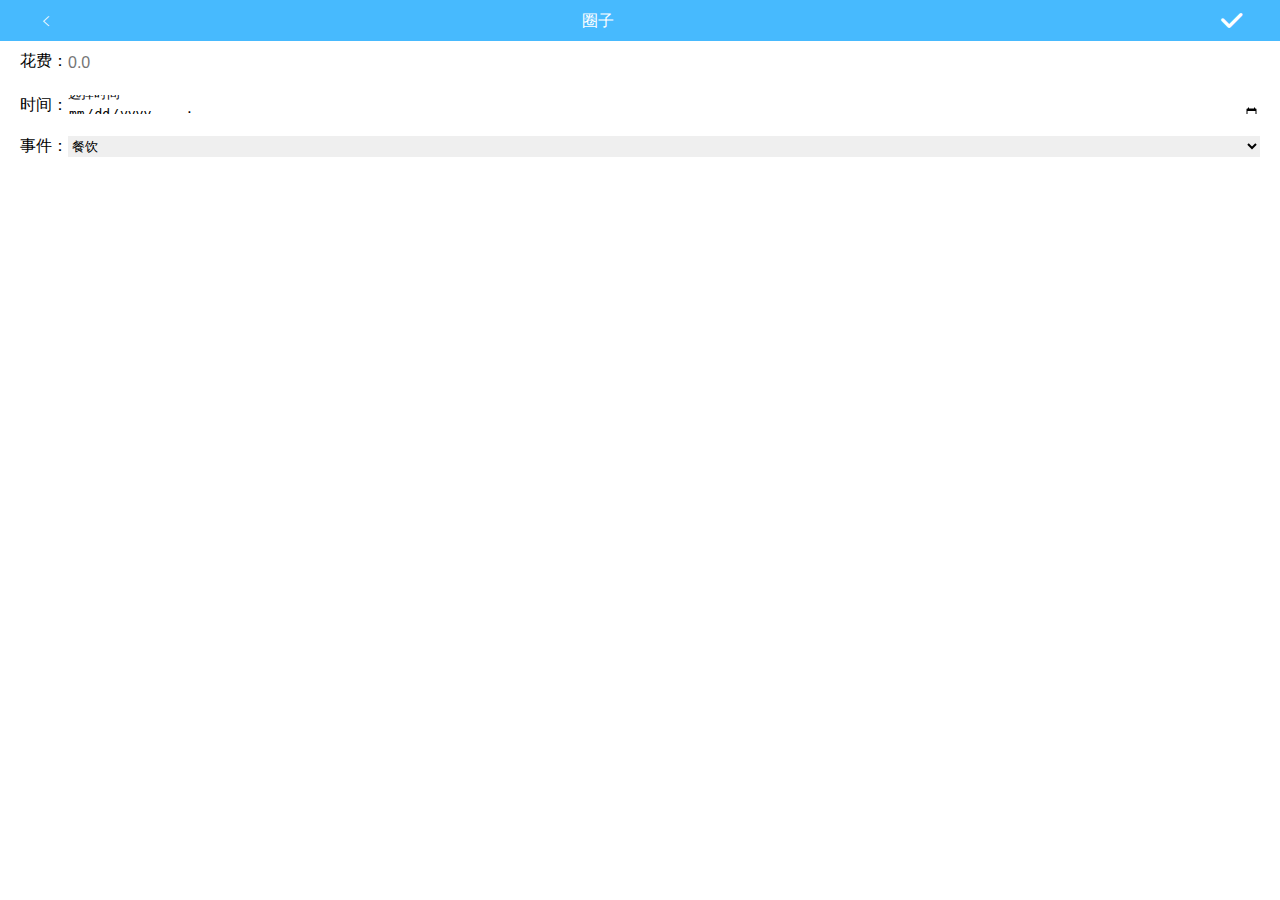
<file: add.html>
<html lang="en">
<head>
    <meta charset="UTF-8">
    <title>记习惯</title>
    <meta name="viewport" content="width=device-width,initial-scale=1,user-scalable=0">
    <link href="css/index.css" rel="stylesheet" type="text/css">
    <link href="css/base.css" rel="stylesheet" type="text/css">
    <link href="css/add.css" rel="stylesheet" type="text/css">
    <link rel="stylesheet" type="text/css" href="css/iconfont.css">
</head>
<body>
<div class="topbar">
    <a class="left" href="index.html">
        <i class="iconfont">&#xe620;</i>
    </a>
    <div class="center">圈子</div>
    <a class="right">
        <i class="iconfont">&#xe603;</i>
    </a>
</div>
<div class="menu_hold"></div>

<div class="timeInput">
    <div>花费：</div>
    <input type="number" class="moning-input" placeholder="0.0">
</div>
<div class="timeInput">
    <div>时间：</div>
    <input type="datetime-local" class="moning-input" placeholder="选择时间">
</div>
<div class="timeInput">
    <div>事件：</div>
    <select class="moningSelect">
        <option>餐饮</option>
        <option>交通</option>
        <option>购物</option>
        <option>娱乐</option>
        <option>医教</option>
        <option>居家</option>
        <option>投资</option>
        <option>人情</option>
        <option>生意</option>
    </select>
</div>


<div class="loading">
    <i class="iconfont">&#xe603;</i>
    <div class="text">添加成功</div>
</div>
<div class="loading working">
    <i class="iconfont">&#xe603;</i>

    <div class="text">加载中</div>
</div>


<div class="menu_hold"></div>
<script src="js/jquery-3.2.1.min.js"></script>
<script src="js/SQuery.js"></script>
<script src="js/add.js"></script>
</body>
</html>
</file>
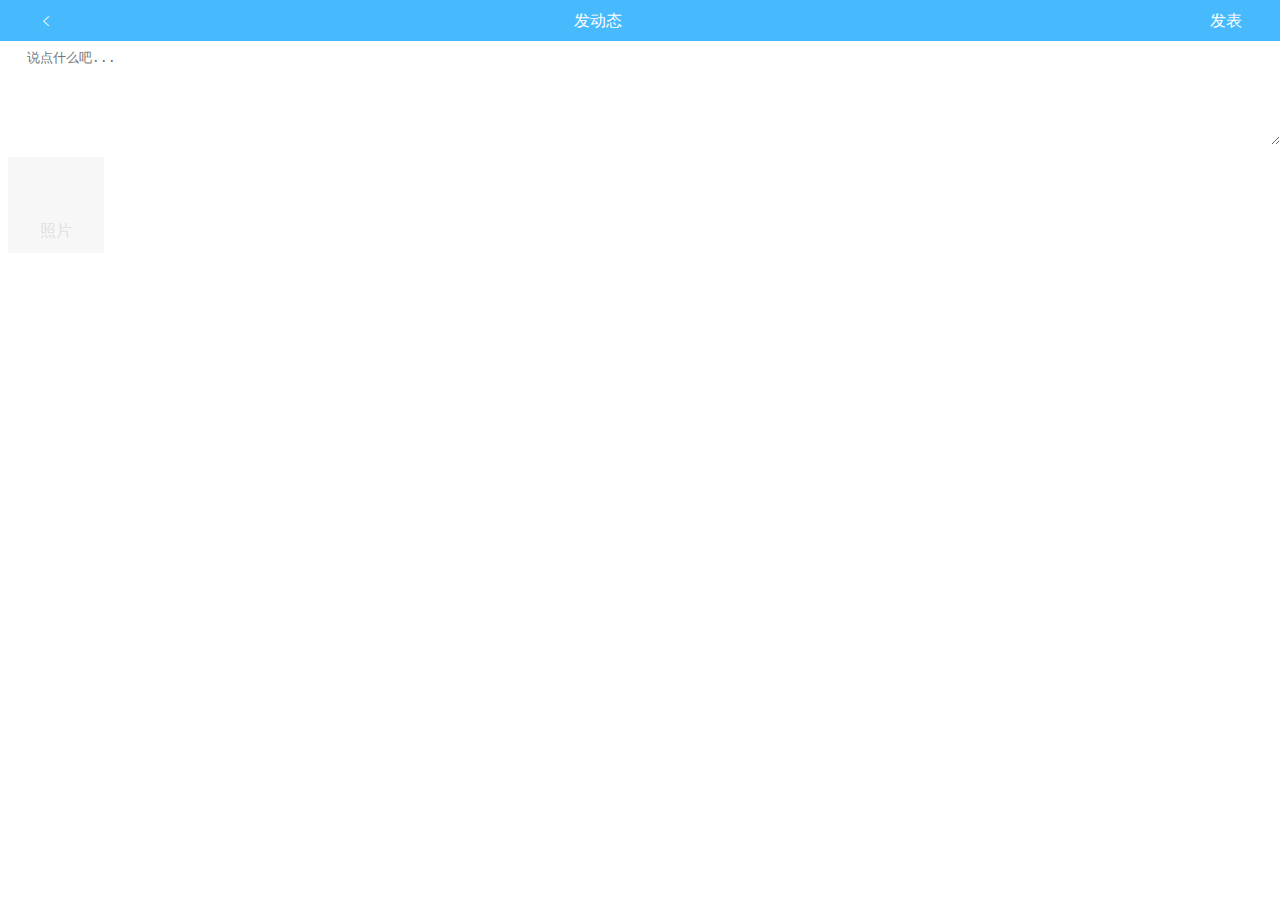
<file: circle_add.html>
<!DOCTYPE html>
<html lang="en">
<head>
    <meta charset="UTF-8">
    <title>发动态</title>
    <meta name="viewport" content="width=device-width,initial-scale=1,user-scalable=0">
    <link href="css/base.css" rel="stylesheet" type="text/css">
    <link href="css/iconfont.css" rel="stylesheet" type="text/css">
    <link href="css/circle_add.css" rel="stylesheet" type="text/css">
</head>
<body>
<div class="topbar">
    <a class="left" href="circle.html">
        <i class="iconfont">&#xe620;</i>
    </a>
    <div class="center">发动态</div>
    <div class="right">
        发表
    </div>
</div>
<div class="menu_hold"></div>
<div class="addArea">
    <textarea placeholder="说点什么吧..." id="addText" value="txt" name="txtInput"></textarea>
    <div class="selectPics">
        <div class="pics_button">
            <div class="camara">
                <i class="iconfont icon_camara">&#xe60e;</i>
            </div>
            <div class="hint">照片</div>
            <input type="file" class="picInput" onchange="imageUpload(this)" multiple="multiple">
        </div>
    </div>
</div>

<script src="js/jquery-3.2.1.min.js"></script>
<script>
    var selectPics = document.getElementsByClassName("selectPics")[0];
    var imgArray = [];

    document.getElementsByClassName("right")[0].onclick = function () {
        var picData = new FormData();
        imgArray = JSON.stringify(imgArray);
        picData.append('picInput',imgArray);
        picData.append('txtInput',document.getElementById("addText").value);

        $.ajax(
            {
                url:"http://localhost/proxy/sunq/moningNight/app/addshuoshuo.php",
                type:"POST",
                processData: false,
                contentType:false,
                data:picData,
                datatype:"json",
                success:function (ret) {
                    console.log("ajax成功");
                    console.log(JSON.parse(ret));
                }
            }
        );
    }

    /*当input发生改变时，触发此方法。遍历input选中的文件，将文件转成base64字符串存入数组。并将base64转成图片预览*/
    function imageUpload(file) {
        var arrayIndex = 0;
        for(var i=0,f;f=file.files[i];i++){
            var fileRader = new FileReader();
            fileRader.readAsDataURL(f);
            fileRader.onload = function (event) {
                imgArray.push(event.target.result);
                drawPic(event.target.result,arrayIndex,imgArray);
                arrayIndex++;
            }
        }
    }
    /*预览照片。动态生成放图片的div，以及取消图片的按钮。当点击取消时，删掉对应图片以及存base64字符串的数组对应的字符串*/
    function drawPic(url,arrayIndex,imgArray) {
        /*动态生成div*/
        var createImgDiv = document.createElement("div");
        createImgDiv.className = "createImgDiv";
        createImgDiv.id = "createImgDiv" + arrayIndex;
        /*动态生成img*/
        var imageElement = document.createElement("img");
        imageElement.src = url;
        /*动态生成取消按钮*/
        var cancelButton = document.createElement("div");
        cancelButton.className = "cancelButton";
        cancelButton.id = "cancelButton" + arrayIndex;

        /*img放在div中*/
        createImgDiv.append(imageElement);
        createImgDiv.append(cancelButton);

        /*放着图片的div放在指定位置*/
        selectPics.prepend(createImgDiv);

        document.getElementById("cancelButton"+arrayIndex).onclick = function () {
            document.getElementById("createImgDiv"+arrayIndex).style.display = "none";
            console.log(arrayIndex);
//            imgArray.splice(arrayIndex,1);
            delete imgArray[arrayIndex];
            console.log(imgArray);
        };
    }
</script>
</body>
</html>
</file>
<file: css/index.css>
*{
    padding: 0;
    margin: 0;
}
a{
    text-decoration: none;
}
.topPic{
    /*height: 20%;*/
}
.topPic img{
    width: 100%;
    height: 100%;
}
.note{
    width: 80%;
    margin: 10% 10% 0;
    text-align: center;
    background-color: #fdc510;
    padding: 10px 0;
    border-radius: 5px;
    font-weight: bold;
    color: #764e2a;
}
</file>
<file: css/base.css>
*{
    padding: 0;
    margin: 0;
}
a{
    text-decoration: none;
    color: #7d8291;
}

.moning-input{
    flex: 1;
    border: 0;
    outline: 0;
    -webkit-appearance: none;
    background-color: transparent;
    font-size: inherit;
    color: inherit;
    height: 1.47058824em;
    line-height: 1.47058824;
}
.topbar{
    display: flex;
    display: -webkit-flex;
    background-color: #47bafe;
    padding: 8px 3%;
    height: 25px;
    line-height: 25px;
    color: #ffffff;
    position: fixed;
    width: 94%;
}
.topbar a{
    color:white;;
}
.topbar .left{
    width: 7%;
}
.topbar .left img{
    width: 100%;
    height: 100%;
}
.topbar .center{
    -webkit-flex: 1;
    flex: 1;
    text-align: center;
}
.topbar .right{
    width: 14%;
    text-align: right;
}
.topbar .right img{
    width: 100%;
    height: 100%;
}
/*弹框*/
.loading{
    width: 35%;
    position: fixed;
    background: rgba(17, 17, 17, 0.7);
    border-radius: 5px;
    left:50%;
    top:50%;
    transform:translate(-50%,-50%);
    text-align: center;
    color: white;
    padding: 15px 0;
    display: none;
}
.loading .text{
    margin-top: 10px;
}

.working{
    display:none;
}

.menu{
    z-index: 2;
    position: fixed;
    bottom: 0;
    width: 100%;
    display:-webkit-flex;
    display: flex;
    border-top: 1px solid #d5d5d5;
    background-color: white;
    color: #7d8291;
    font-size: 0.7rem;
    padding: 5px 0 3px;
}
.menu .item{
    -webkit-flex: 1;
    flex: 1;
    text-align: center;
}
.menu .selected{
    color: #47bafe;
}
.menu_hold{
    height: 41px;
}
</file>
<file: css/add.css>
.timeInput{
    display: flex;
    vertical-align: middle;
    padding: 10px 20px;
}
.timeInput select{
    flex: 1;
    border: none;
}
input[type="datetime-local"]:before{
    content:attr(placeholder);
}
</file>
<file: css/iconfont.css>
@font-face {font-family: "iconfont";
  src: url('iconfont.eot?t=1503674018277'); /* IE9*/
  src: url('iconfont.eot?t=1503674018277#iefix') format('embedded-opentype'), /* IE6-IE8 */
  url('iconfont.woff?t=1503674018277') format('woff'), /* chrome, firefox */
  url('iconfont.ttf?t=1503674018277') format('truetype'), /* chrome, firefox, opera, Safari, Android, iOS 4.2+*/
  url('iconfont.svg?t=1503674018277#iconfont') format('svg'); /* iOS 4.1- */
}

.iconfont {
  font-family:"iconfont" !important;
  font-size:16px;
  font-style:normal;
  -webkit-font-smoothing: antialiased;
  -moz-osx-font-smoothing: grayscale;
}

.icon-icon14:before { content: "\e620"; }

.icon-add:before { content: "\e61f"; }

.icon-right:before { content: "\e603"; }

.icon-baobiao:before { content: "\e618"; }

.icon-xiguan:before { content: "\e610"; }

.icon-quanzi:before { content: "\e626"; }
</file>
<file: css/circle_add.css>
.addArea{
    padding-top: 0.5rem;

}
.addArea textarea{
    width: 100%;
    height: 6rem;
    text-indent: 2em;
    border: none;
    outline: none;
}
.pics_button{
    background-color: #f7f7f7;
    text-align: center;
    height: 6rem;
    width: 6rem;
    position: relative;
    margin-left: 0.5rem;
    margin-top: 0.5rem;
}
.pics_button .camara{
    /*margin: 1rem;*/
    height: 4rem;
    line-height: 4rem;
    width: 6rem;
    text-align: center;
    color:#e1e1e1;
}
.pics_button .hint{
    width: 6rem;
    height: 2rem;
    color: #e1e1e1;
}
.icon_camara{
    font-size: 2rem;
    margin:1rem 0;
}
.picInput{
    position: absolute;
    left: 0;
    top:0;
    height: 6rem;
    width: 6rem;
    outline: none;
    border: none;
    -webkit-appearance: none;
    -webkit-appearance: none;
    -moz-appearance: none;
    -o-appearance: none;
    appearance: none;
    /*z-index: -100;*/
    /*visibility: hidden;*/
    opacity: 0;
}
.selectPics{
    display: flex;
    overflow: auto;
    flex-wrap:wrap;
}

.createImgDiv{
    width: 6rem;
    height: 6rem;
    margin-left: 0.5rem;
    margin-top: 0.5rem;
    position: relative;
}
.createImgDiv img{
    width: 100%;
    height: 100%;
}
.cancelButton{
    width: 1.5rem;
    height: 1.5rem;
    background: url(../pic/cancel.png) no-repeat;
    background-position: center center;
    background-size: 100%;
    position: absolute;
    right: 0;
    top: 0;
    z-index: 100;
}
</file>
